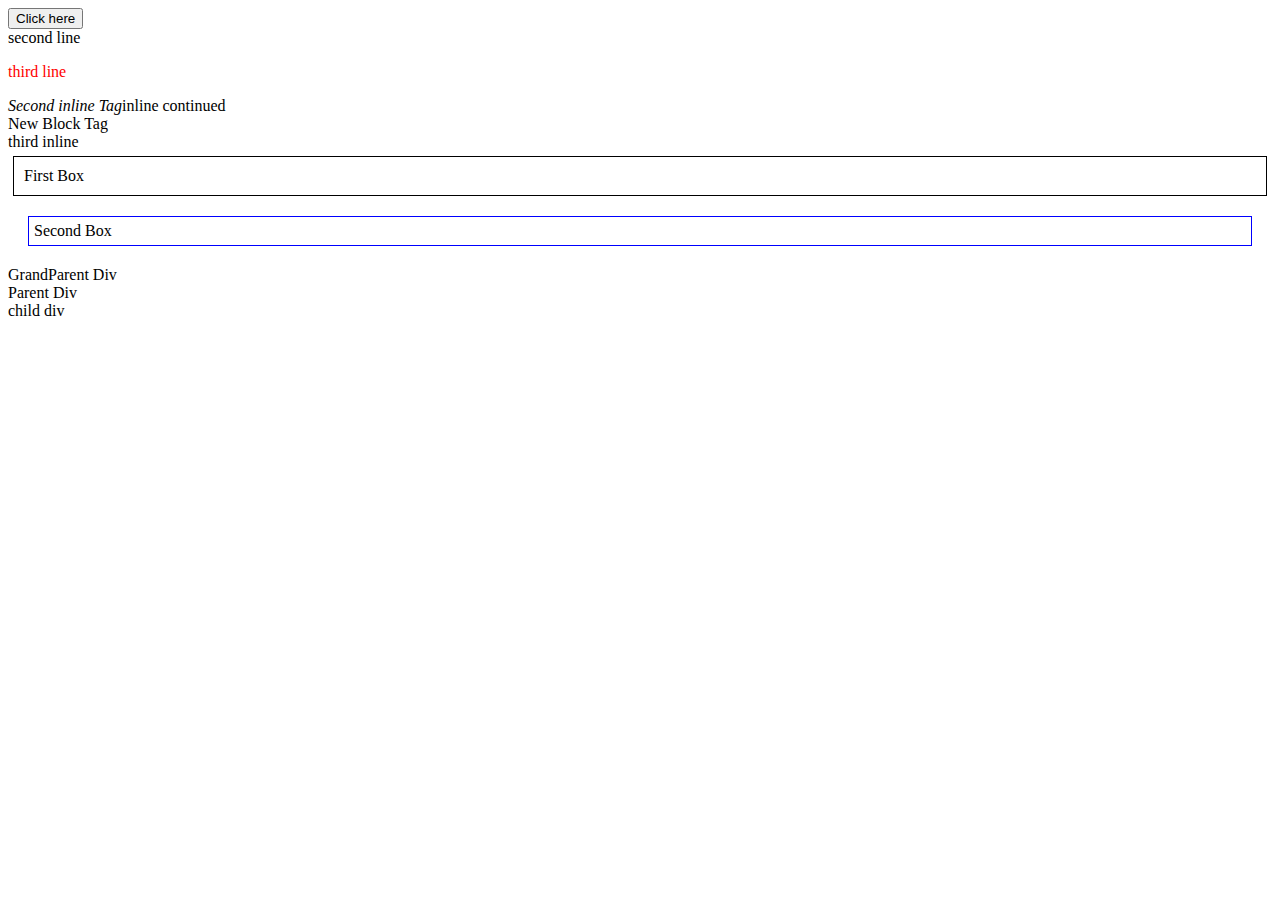
<file: force-app/main/default/lwc/firstLWC/index.html>
<!DOCTYPE html> 
<html>
    <head>
        <title>Html Page learning</title>
        <link rel="stylesheet" href="./style.css">
        <script type="module" src="./script.js"></script>
        
    </head>
    <body>
        <button> Click here</button>
        <!--<div class="main-div" onclick="customEventCall()">First Division of Html Page..........<span>Inline tag</span></div>-->
        <div>second line</div>
        <p>third line</p>
        <span Id="inlineTag">Second inline Tag</span><span>inline continued</span><div>New Block Tag</div><span>third inline</span>
        <div class="div1">First Box</div>
        <div class="div2">Second Box</div>

        <div onclick="alert('Grandparent Div')">GrandParent Div
            <div onclick="alert('Parent Div')">Parent Div
                <div onclick="alert('Child div')">child div</div>
            </div>    
        </div>
    </body>
</html>
</file>
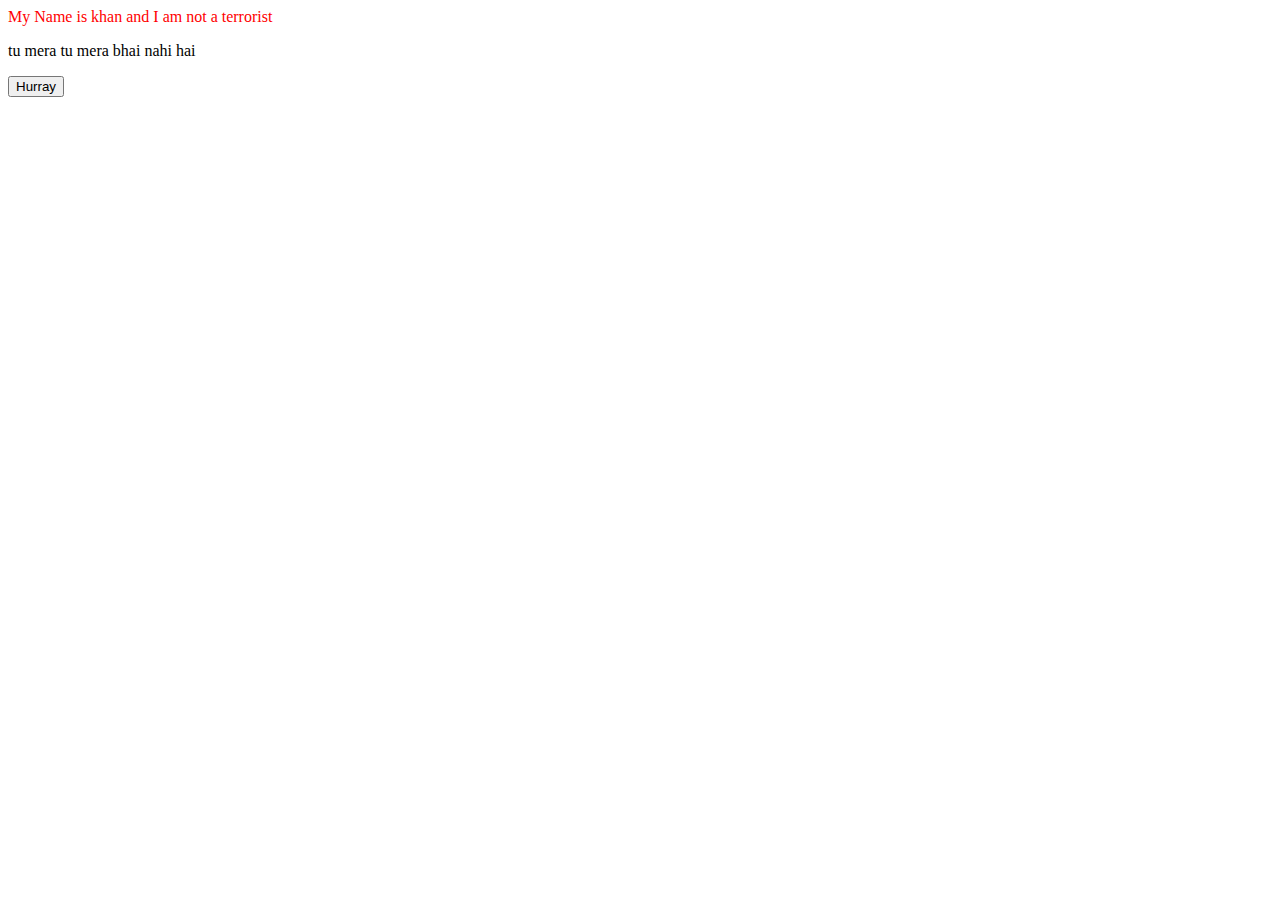
<file: force-app/main/default/lwc/firstLWC/shadow-dom.html>
<html>
    <head>
        <style>
            p{
                color :red
            }
        </style>
    </head>
    <body>
        <div>
            <p>My Name is khan and I am not a terrorist</p>
        </div>
        <div id="shadow"></div>
        <button onclick="chillao()">Hurray</button>
        <script>
            var ele = document.querySelector("#shadow");
            var shadow = ele.attachShadow({mode:'open'});
            shadow.innerHTML = '<p>tu mera tu mera bhai nahi hai</p>'

            function chillao(){
                console.log(document.querySelectorAll('p'));
            }
        </script>
    </body>
</html>
</file>
<file: force-app/main/default/lwc/firstLWC/style.css>
p{
    color: red;
}
.main-div
{
    border: 10px solid blue;
    color:orange;
}
#inlineTag
{
    font-style: italic;
}
.div1
{
    border: 1px solid black;
    padding: 10px;
    margin: 5px;
}
.div2
{
    border: 1px solid blue;
    margin:  20px;
    padding: 5px;
}
</file>
